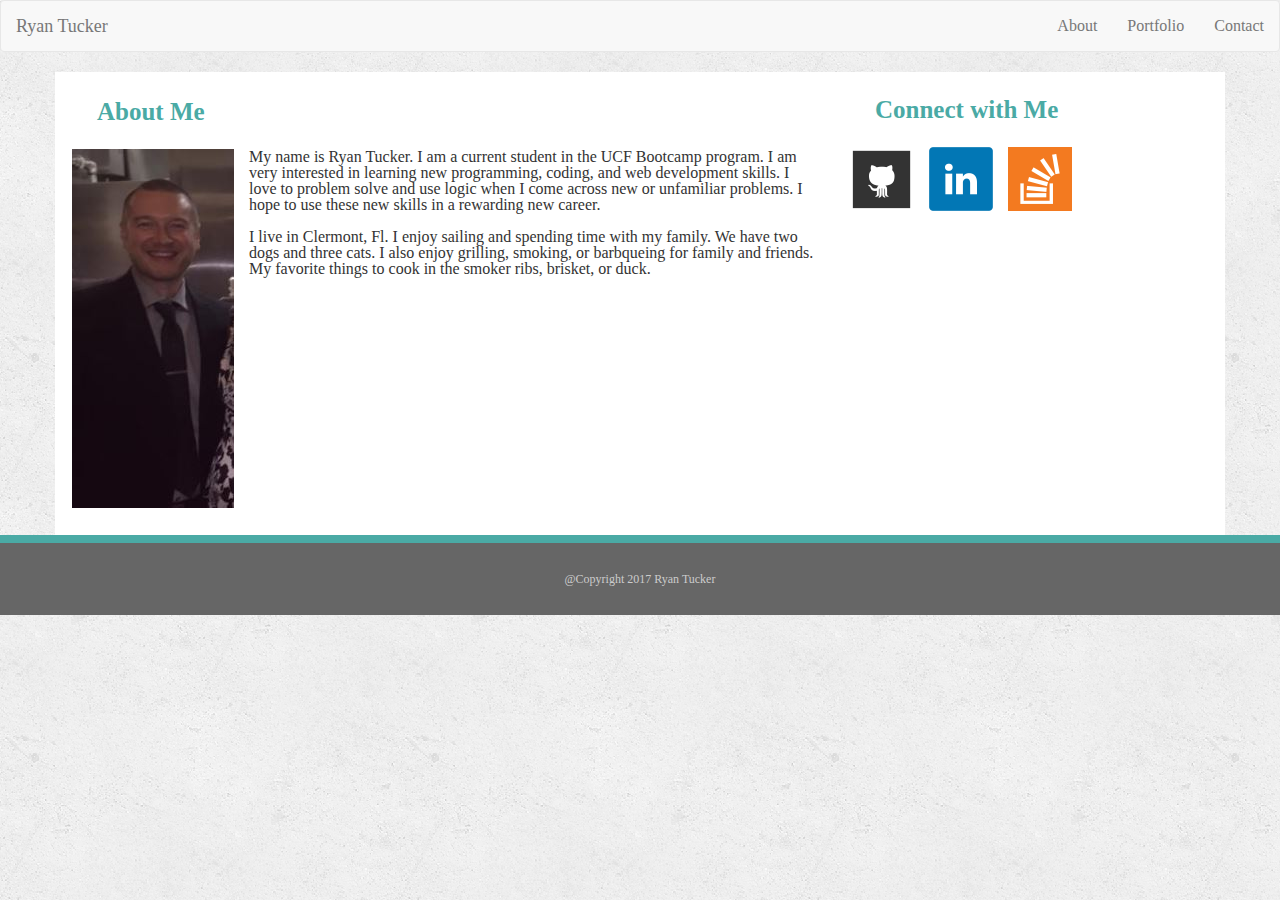
<file: index.html>
<!doctype html>
<html lang="en-us">

<head>
    <meta charset="UTF-8">
    <meta name="viewport" content="width=device-width, initial-scale=1.0">
    <title>Bootstrapped Portfolio</title>
    <link rel="stylesheet" href="https://maxcdn.bootstrapcdn.com/bootstrap/3.3.7/css/bootstrap.min.css">
    <link rel="stylesheet" type="text/css" href="reset.css">
    <link rel="stylesheet" type="text/css" href="style.css">
</head>

<body>
    <nav class="navbar navbar-default">
        <div class="container-fluid">
            <div class="navbar-header">
                <a class="navbar-brand" href="index.html">Ryan Tucker</a>
            </div>
            <ul class="nav navbar-nav navbar-right">
                <li class="active">

                    <li>
                        <a href="index.html">About</a>
                    </li>
                    <li>
                        <a href="portfolio.html">Portfolio</a>
                    </li>
                    <li>
                        <a href="contact.html">Contact</a>
                    </li>
            </ul>
        </div>
    </nav>

    <div class="container">
        <div class="row">
            <div class="col-md-8 mainstuff">
                <h1>About Me</h1>


                <a href="images/ryanphoto.JPG">
                    <img src="images/ryanphoto.JPG" onmouseover="this.src='images/ryanphotosun.jpg';" onmouseout="this.src='images/ryanphoto.JPG';">
                    </img>
                </a>



                <p>My name is Ryan Tucker. I am a current student in the UCF Bootcamp program. I am very interested in learning
                    new programming, coding, and web development skills. I love to problem solve and use logic when I come
                    across new or unfamiliar problems. I hope to use these new skills in a rewarding new career.
                    <br>
                    <br> I live in Clermont, Fl. I enjoy sailing and spending time with my family. We have two dogs and three
                    cats. I also enjoy grilling, smoking, or barbqueing for family and friends. My favorite things to cook
                    in the smoker ribs, brisket, or duck.</p>
            </div>
            <div class="col-md-4 connect">
                <h2>Connect with Me</h2>
                <a href="https://github.com/ryantuckr" target="_blank">
                    <img src="images/git.png">
                </a>
                <a href="https://www.linkedin.com/in/ryan-tucker-69100521/" target="_blank">
                    <img src="images/linked.png">
                </a>
                <a href="https://stackoverflow.com/users/8581754/tuckeroo" target="_blank">
                    <img src="images/stack.png">
                </a>
            </div>
        </div>
    </div>

    <div class="footer">@Copyright 2017 Ryan Tucker</div>
















</body>

</html>
</file>
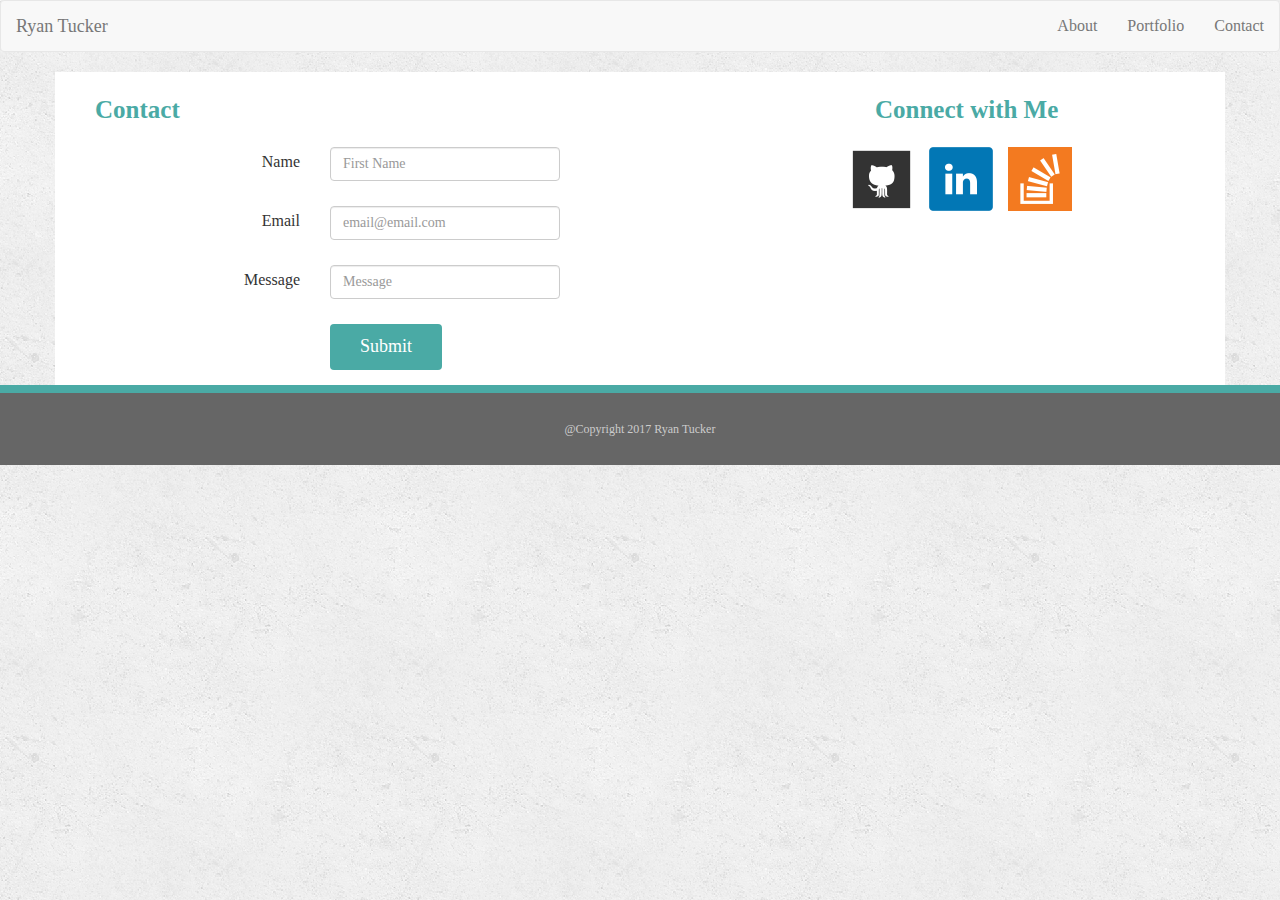
<file: contact.html>
<!doctype html>
<html lang="en-us">

<head>
    <meta charset="UTF-8">
    <meta name="viewport" content="width=device-width, initial-scale=1.0">
    <title>Bootstrapped Portfolio</title>
    <link rel="stylesheet" href="https://maxcdn.bootstrapcdn.com/bootstrap/3.3.7/css/bootstrap.min.css">
    <link rel="stylesheet" type="text/css" href="reset.css">
    <link rel="stylesheet" type="text/css" href="style.css">
</head>

<body>
    <nav class="navbar navbar-default">
        <div class="container-fluid">
            <div class="navbar-header">
                <a class="navbar-brand" href="index.html">Ryan Tucker</a>
            </div>
            <ul class="nav navbar-nav navbar-right">
                <li class="active">

                    <li>
                        <a href="index.html">About</a>
                    </li>
                    <li>
                        <a href="portfolio.html">Portfolio</a>
                    </li>
                    <li>
                        <a href="contact.html">Contact</a>
                    </li>
            </ul>
        </div>
    </nav>

<div class="container">
    <div class="row">
        <div class="col-md-8">
            <h1>Contact</h1>
            
            <form class="form-horizontal">
                    <fieldset>
                   
                    <div class="form-group">
                      <label class="col-md-4 control-label" for="textinput">Name</label>  
                      <div class="col-md-4">
                      <input id="textinput" name="textinput" type="text" placeholder="First Name" class="form-control input-md">
                      <span class="help-block"></span>  
                      </div>
                    </div>
                    
                    
                    <div class="form-group">
                      <label class="col-md-4 control-label" for="textinput">Email</label>  
                      <div class="col-md-4">
                      <input id="textinput" name="textinput" type="text" placeholder="email@email.com" class="form-control input-md">
                      <span class="help-block"></span>  
                      </div>
                    </div>
                    
                   
                    <div class="form-group">
                      <label class="col-md-4 control-label" for="textinput">Message</label>  
                      <div class="col-md-4">
                      <input id="textinput" name="textinput" type="text" placeholder="Message" class="form-control input-md">
                      <span class="help-block"></span>  
                      </div>
                    </div>
                    
                    
                    <div class="form-group">
                      <label class="col-md-4 control-label" for="singlebutton"></label>
                      <div class="col-md-4">
                        <button id="singlebutton" name="singlebutton" class="btn btn-primary">Submit</button>
                      </div>
                    </div>
                    
                    </fieldset>
                    </form>



        </div>
        <div class="col-md-4">
            <h2>Connect with Me</h2>
            <a href="https://github.com/ryantuckr" target="_blank">
                <img src="images/git.png">
            </a>
            <a href="https://www.linkedin.com/in/ryan-tucker-69100521/" target="_blank">
                <img src="images/linked.png">
            </a>
            <a href="https://stackoverflow.com/users/8581754/tuckeroo" target="_blank">
                <img src="images/stack.png"> 
            </a>
        </div>
    </div>
</div>

<div class="footer">@Copyright 2017 Ryan Tucker</div>
















</body>

</html>
</file>
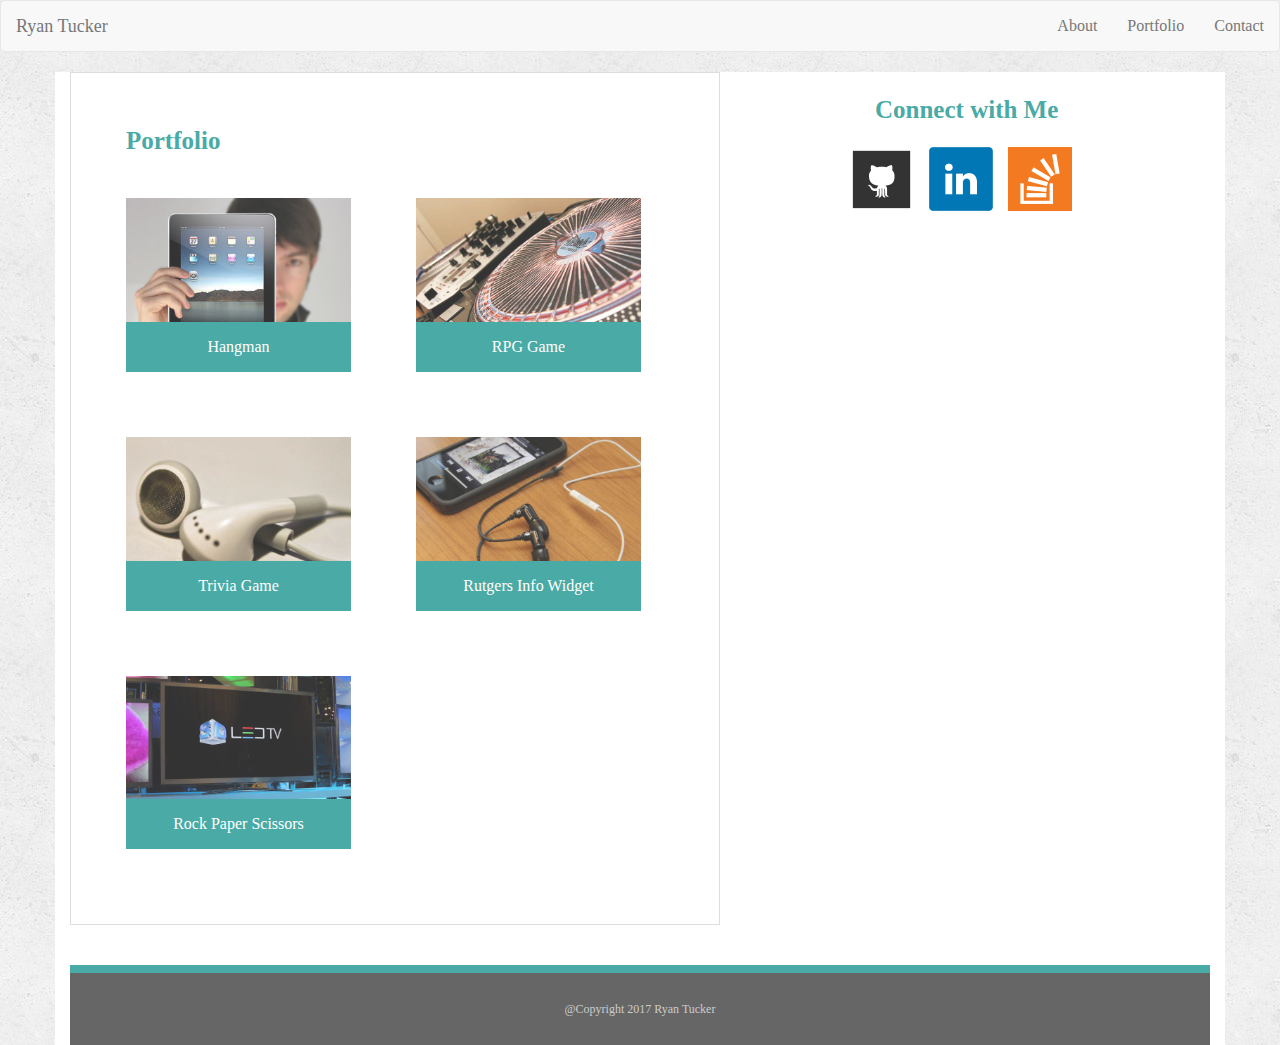
<file: portfolio.html>
<!doctype html>
<html lang="en-us">

<head>
    <meta charset="UTF-8">
    <meta name="viewport" content="width=device-width, initial-scale=1.0">
    <title>Bootstrapped Portfolio</title>
    <link rel="stylesheet" href="https://maxcdn.bootstrapcdn.com/bootstrap/3.3.7/css/bootstrap.min.css">
    <link rel="stylesheet" type="text/css" href="reset.css">
    <link rel="stylesheet" type="text/css" href="style.css">
</head>

<body>
    <nav class="navbar navbar-default">
        <div class="container-fluid">
            <div class="navbar-header">
                <a class="navbar-brand" href="index.html">Ryan Tucker</a>
            </div>
            <ul class="nav navbar-nav navbar-right">
                <li class="active">

                    <li>
                        <a href="index.html">About</a>
                    </li>
                    <li>
                        <a href="portfolio.html">Portfolio</a>
                    </li>
                    <li>
                        <a href="contact.html">Contact</a>
                    </li>
            </ul>
        </div>
    </nav>

    <div class="container">
        <div class="row">
            <div class="col-md-8">

                
                    <section class="main-section">
                        <h1>Portfolio</h1>

                        <div class="work">
                            <img src="images/technics-q-c-640-480-1.jpg" alt="hangman">

                            <h3>Hangman</h3>
                        </div>
                        <div class="work">
                            <img src="images/technics-q-c-640-480-2.jpg" alt="RPG Game">

                            <h3>RPG Game</h3>
                        </div>
                        <div class="work">
                            <img src="images/technics-q-c-640-480-5.jpg" alt="Trivia Game">

                            <h3>Trivia Game</h3>
                        </div>
                        <div class="work">
                            <img src="images/technics-q-c-640-480-7.jpg" alt="Rutgers Info Widget">

                            <h3>Rutgers Info Widget</h3>
                        </div>
                        <div class="work">
                            <img src="images/technics-q-c-640-480-9.jpg" alt="Rock Paper Scissors">

                            <h3>Rock Paper Scissors</h3>
                        </div>
                
            </div>

            <div class="col-md-4">
                <h2>Connect with Me</h2>
                <a href="https://github.com/ryantuckr" target="_blank">
                    <img src="images/git.png">
                </a>
                <a href="https://www.linkedin.com/in/ryan-tucker-69100521/" target="_blank">
                    <img src="images/linked.png">
                </a>
                <a href="https://stackoverflow.com/users/8581754/tuckeroo" target="_blank">
                    <img src="images/stack.png">
                </a>
            </div>

        </div>

        <div class="footer">@Copyright 2017 Ryan Tucker</div>
















</body>

</html>
</file>
<file: style.css>
body {
    background: url("images/concrete_seamless.png");
}

img {
    float: left;
    margin: 0 15px 25px 0;
    
}

.main-section {
    float: left;
    width: 100%;
    max-width: 650px;
    padding: 30px;
    margin: 0 0 40px;
    background: #fff;
    border: 1px solid #ddd;
  }

h1 {
    font-family: Georgia, 'Times New Roman', Times, serif;
    color: #4aaaa5;
    font-weight: bold;
    padding: 1em;
    font-size: 25px;
    
}
h2 {
    font-family: Georgia, 'Times New Roman', Times, serif;
    color: #4aaaa5;
    font-weight: bold;
    padding: 1em;
    font-size: 25px;

    
}
.container {
    background-color: white;
    
}

.mainstuff {
    border: 2px solid white;
    
}

.sidebar {
    float: right;
    width: 100%;
    max-width: 270px;
    padding: 30px;
    margin-bottom: 20px;
    background: #fff;
    border: 1px solid #ddd;
}


.footer {
    padding: 30px 0;
    font-size: 12px;
    color: #fff;
    color: #ccc;
    text-align: center;
    background: #666;
    border-top: 8px solid #4aaaa5;
}

.work {
    position: relative;
    float: left;
    width: 225px;
    margin: 20px 25px 25px;
    overflow: auto;
  }
  
  .work:nth-child(even) {
    margin-right: 40px;
  }
  
  .work img {
    width: 100%;
    border: 0 none;
    opacity: 0.8;
  }
  
  .work h3 {
    position: absolute;
    bottom: 20px;
    width: 100%;
    padding: 10px;
    margin-bottom: 0;
    font-weight: 300;
    line-height: 30px;
    color: #fff;
    text-align: center;
    background: #4aaaa5;
    border-bottom: 0;
  }
  
  .auth-image {
    float: left;
    width: 200px;
    height: auto;
    margin-top: 10px;
    margin-right: 25px;
  }

  #singlebutton {
    padding: 10px 30px;
    font-size: 18px;
    color: #fff;
    cursor: pointer;
    background: #4aaaa5;
    border: 0 none;
    -webkit-animation-name: example; /* Safari 4.0 - 8.0 */
    -webkit-animation-duration: 4s; /* Safari 4.0 - 8.0 */
    animation-name: example;
    animation-duration: 1s;
    animation-iteration-count: 999;    
  }
  
  @-webkit-keyframes example {
    from {background-color: #4a7faa;}
    to {background-color: #4aaa75;}
}

/* Standard syntax */
@keyframes example {
    from {background-color: #4a7faa;}
    to {background-color: #4aaa75;}
}
</file>
